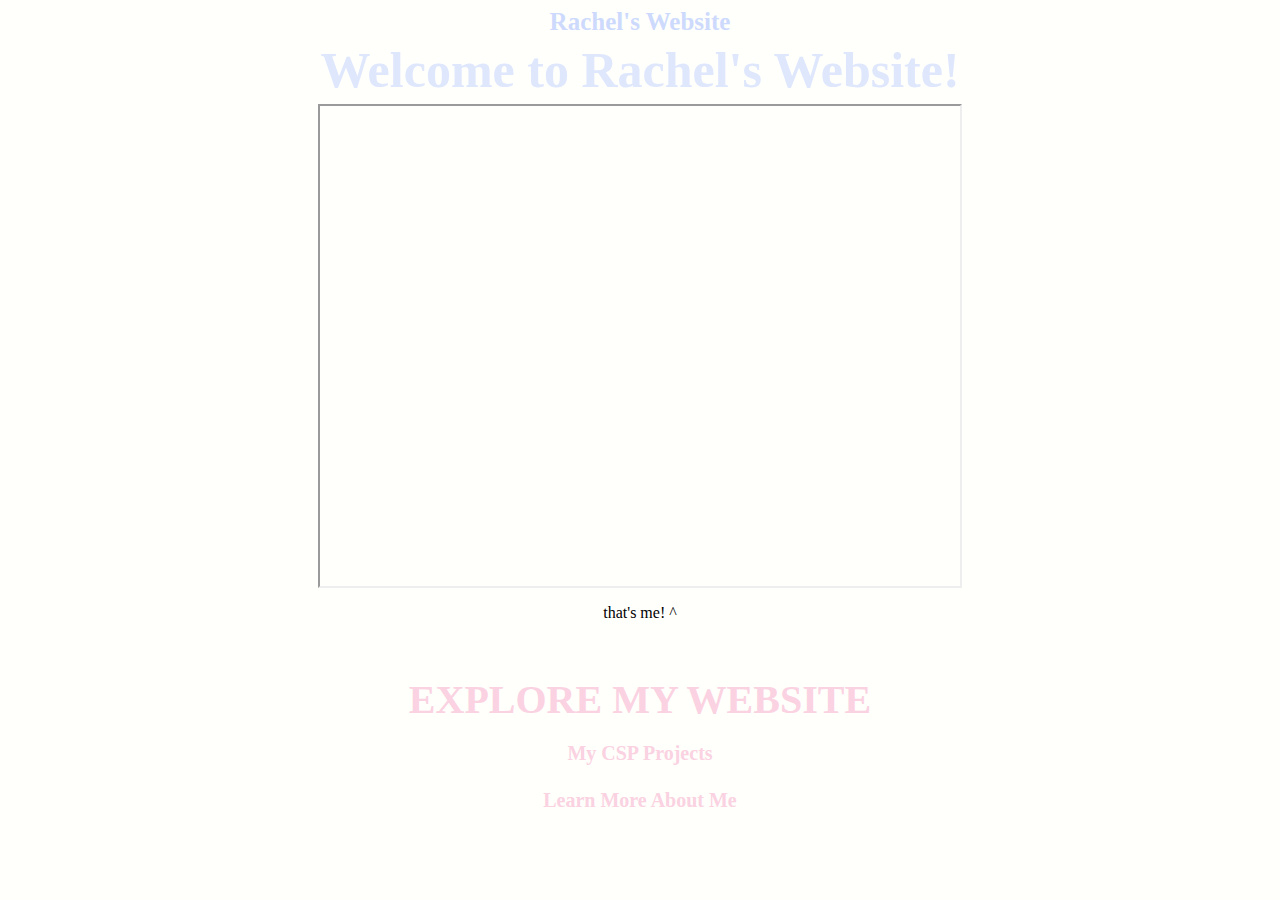
<file: index.html>
<html>
  <head>
    <link rel="stylesheet" href="style.css">
    <link rel="icon" href="https://static.vecteezy.com/system/resources/previews/002/552/312/original/computer-technology-molecule-laboratory-science-and-research-line-style-icon-free-vector.jpg">
    <title> Rachel's CSP Website | Home Page </title>
  </head>
  <body>
    <center>
      <h1> Rachel's Website </h1>
      <h2> Welcome to Rachel's Website! </h2>
      <iframe src="https://drive.google.com/file/d/1UkG11cE-Q1p9QI99CZAxxzmL9c_Ahg8v/preview" width="640" height="480" allow="autoplay"></iframe>
      <p> that's me! ^ </p>
      <br>
      <h3> EXPLORE MY WEBSITE
        <li><a href = "index3.html"> My CSP Projects </a></li>
        <li><a href = "index2.html"> Learn More About Me </a></li>
      </h3>
      </html>
</file>
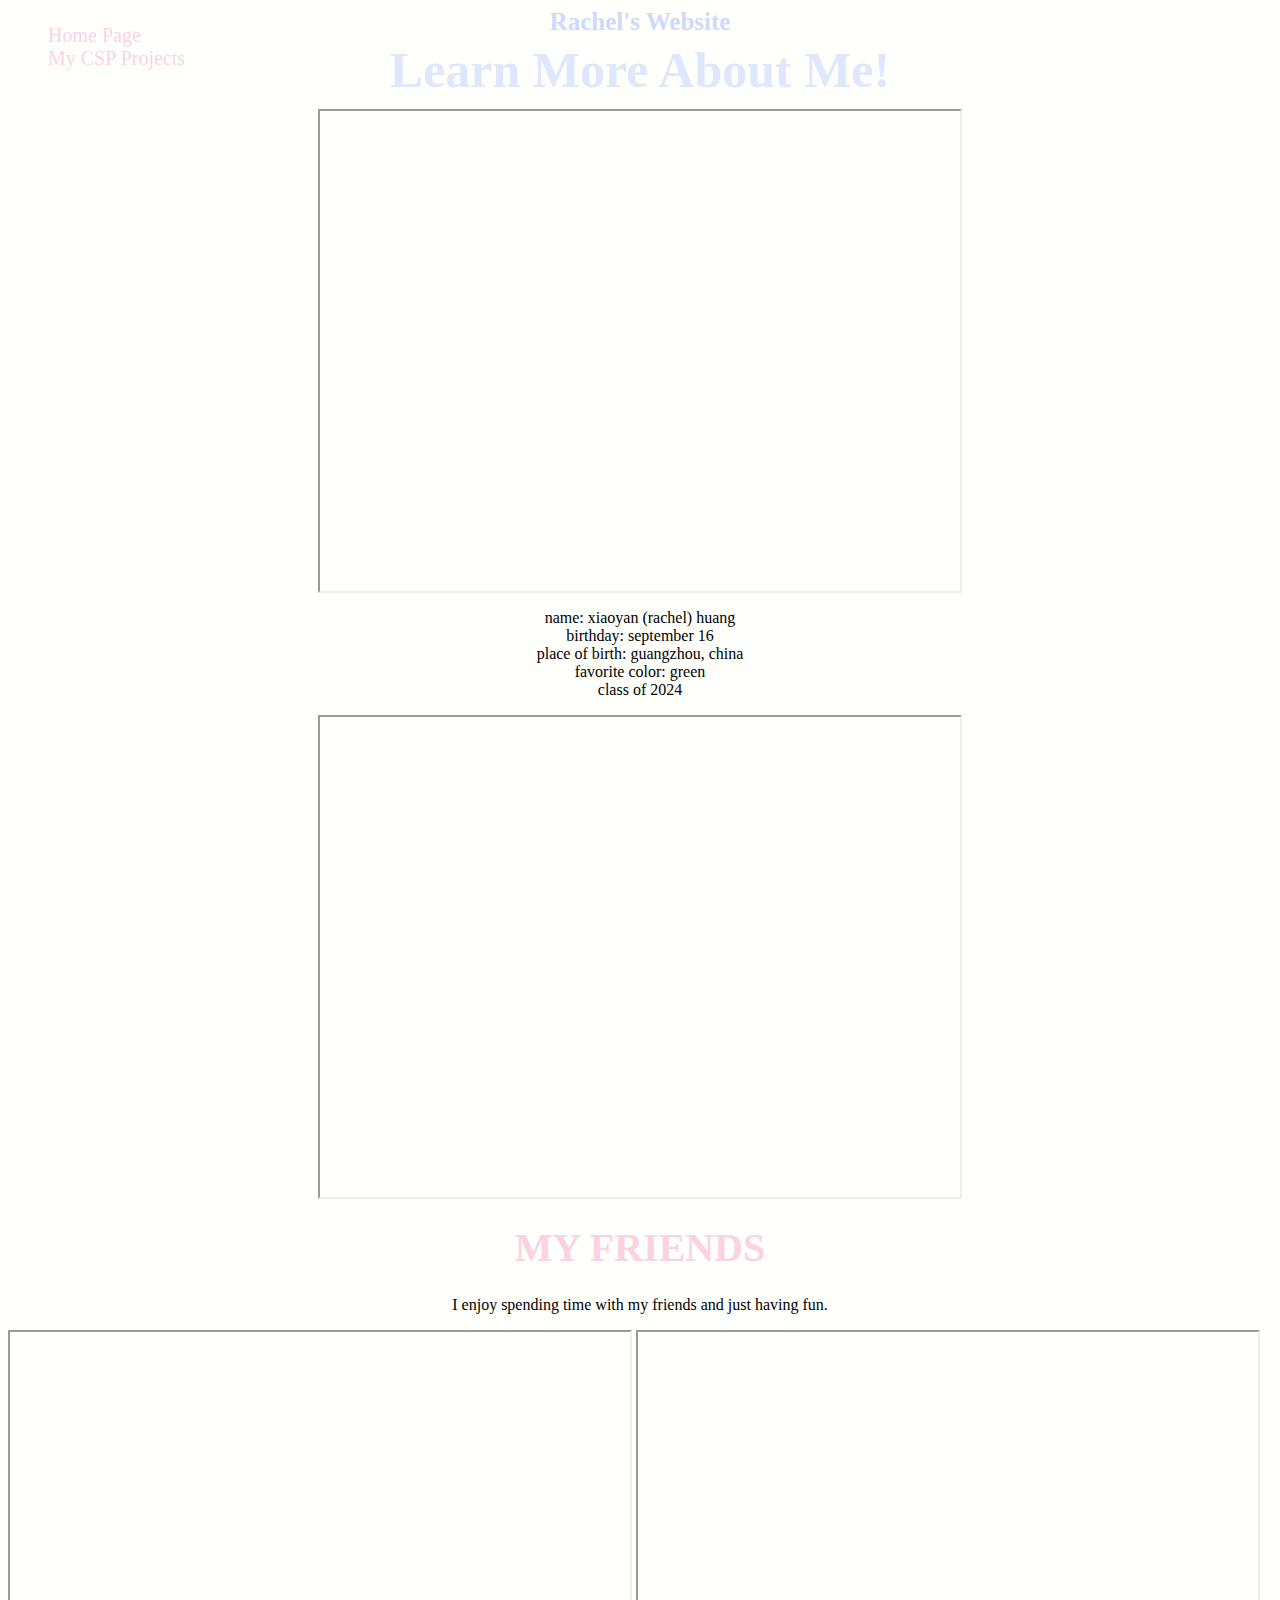
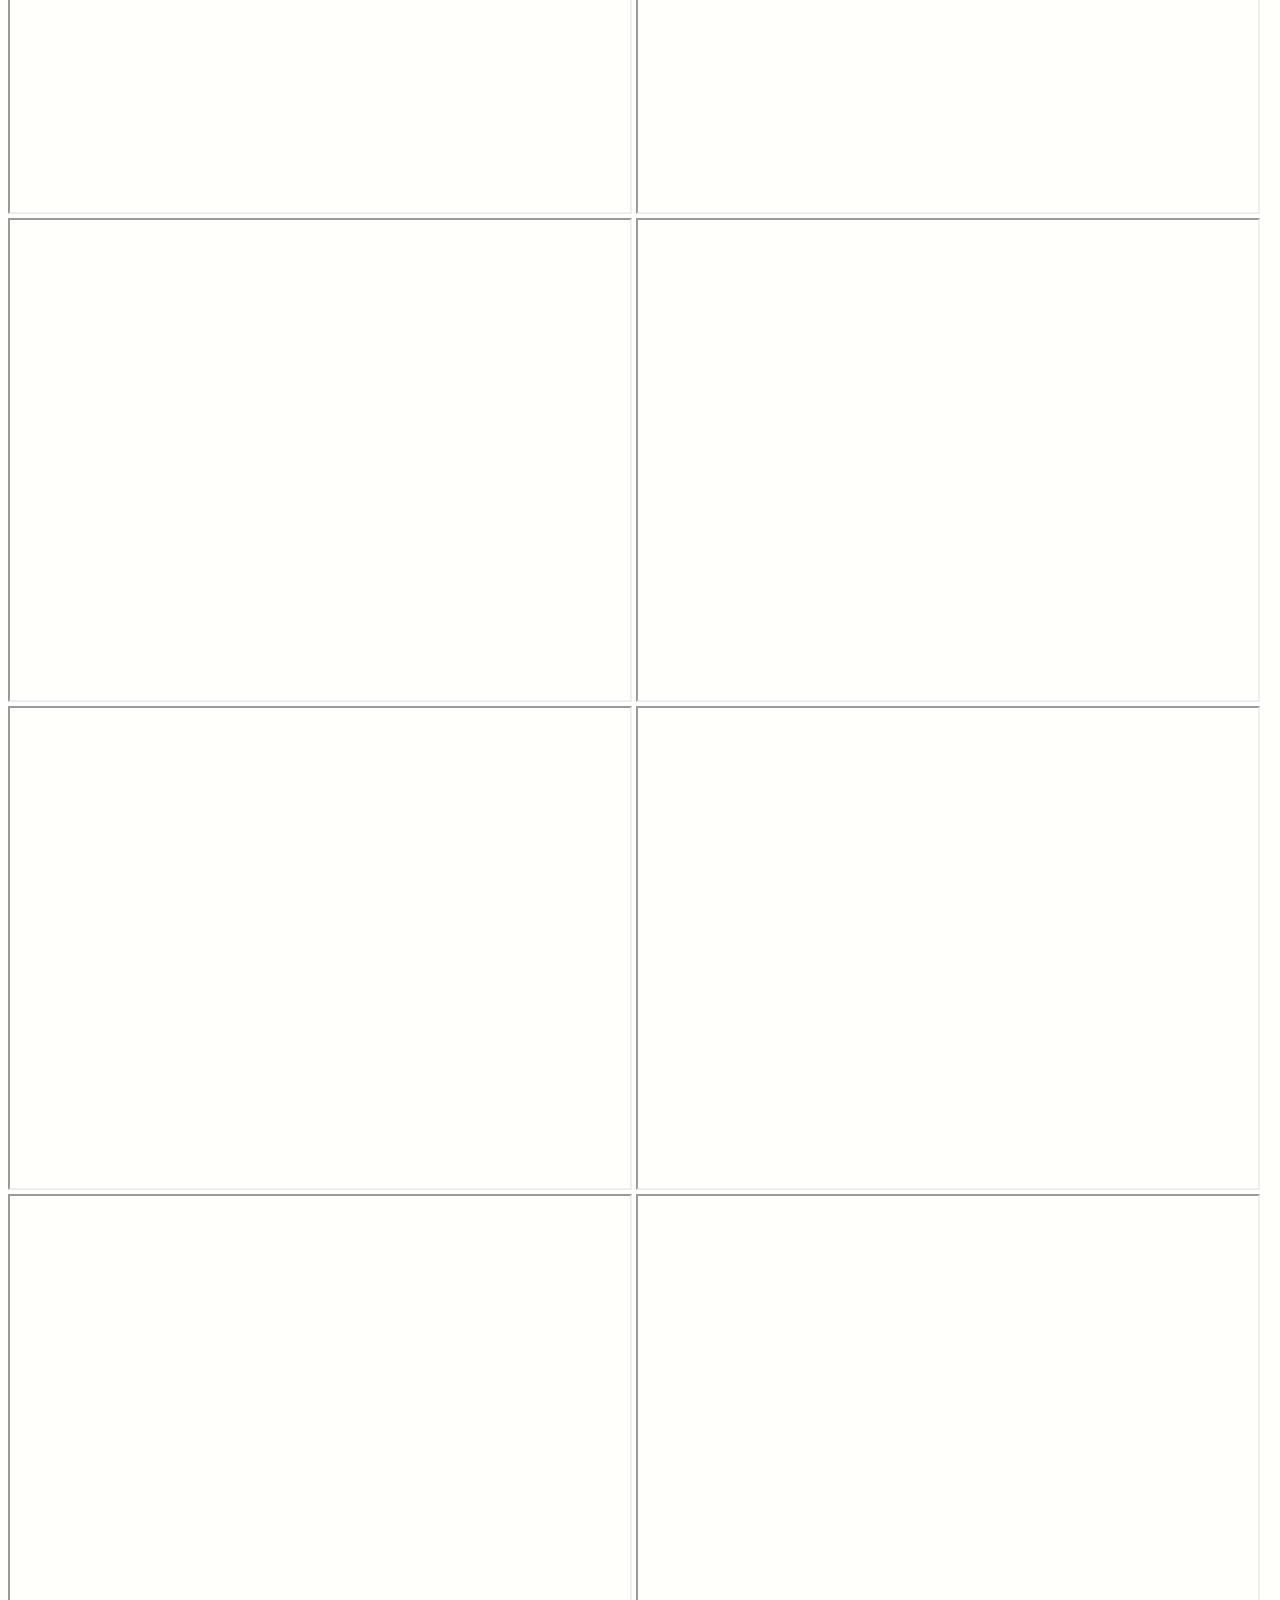
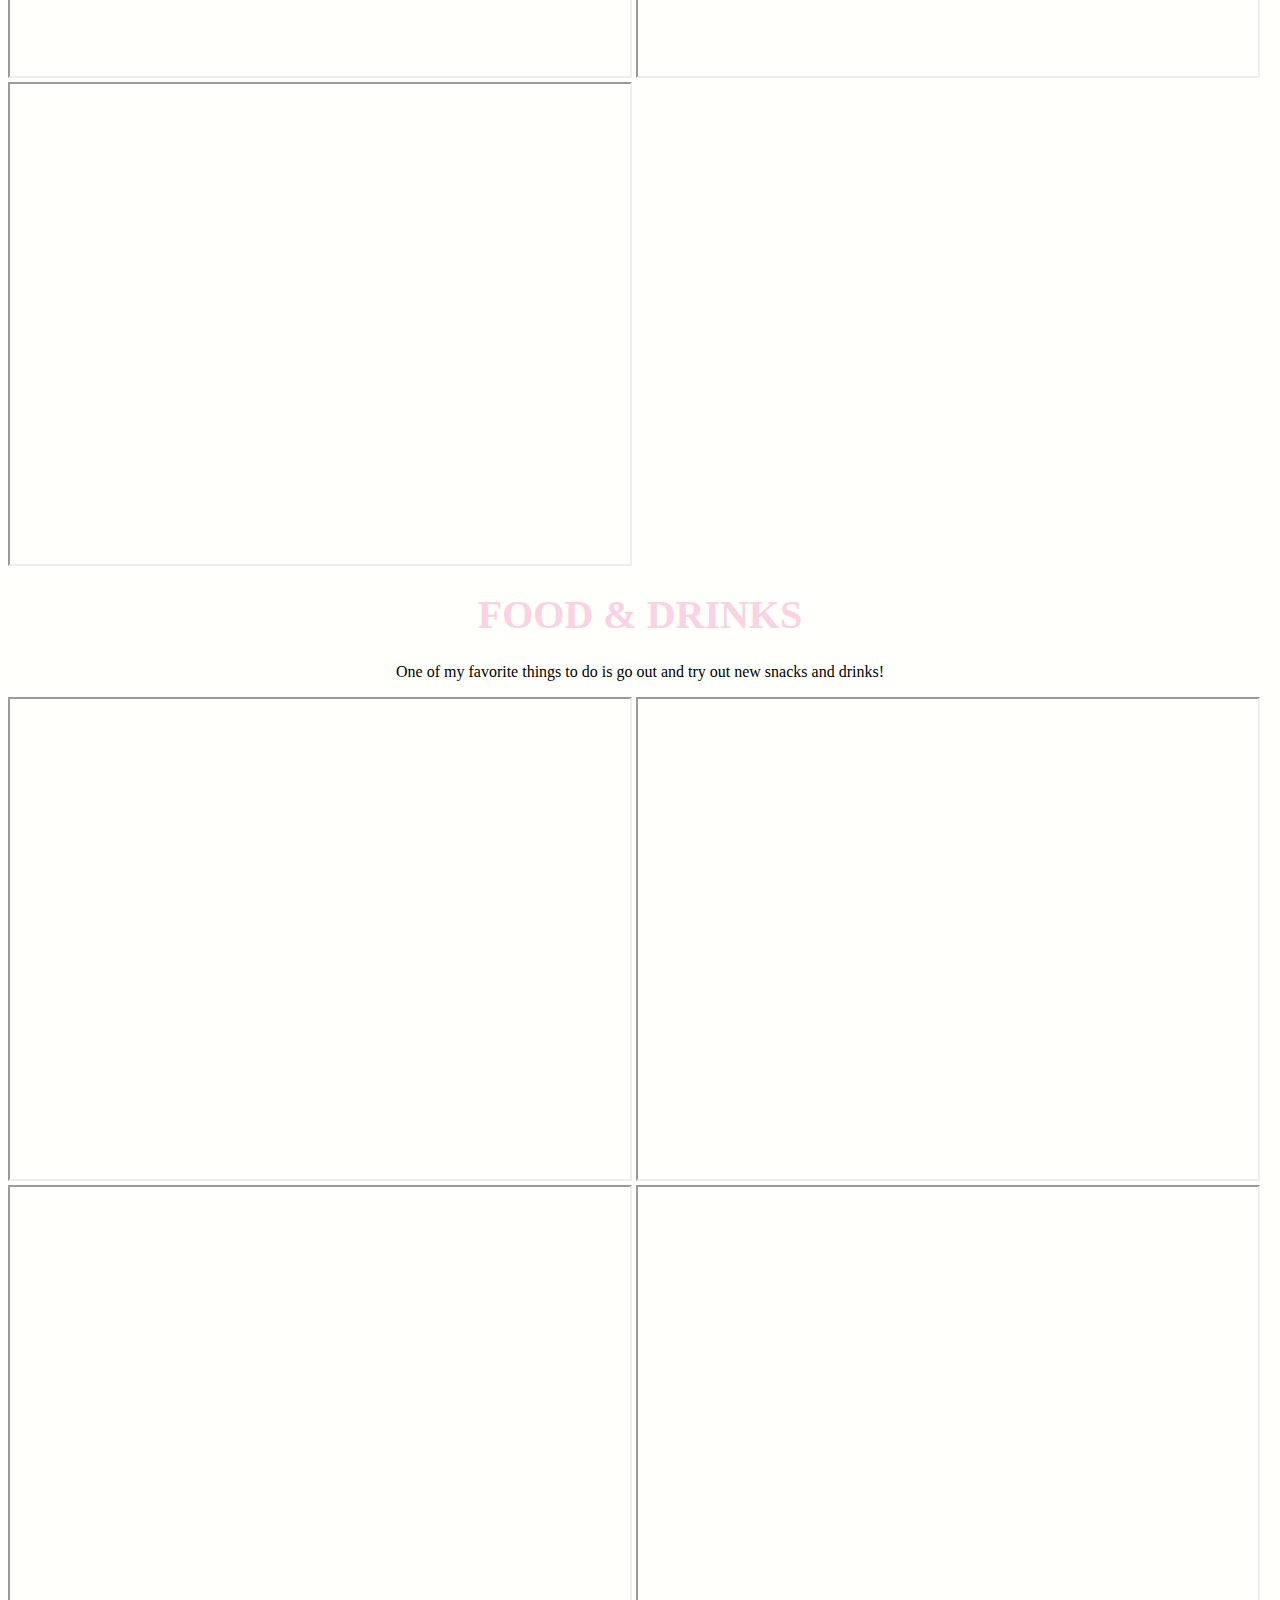
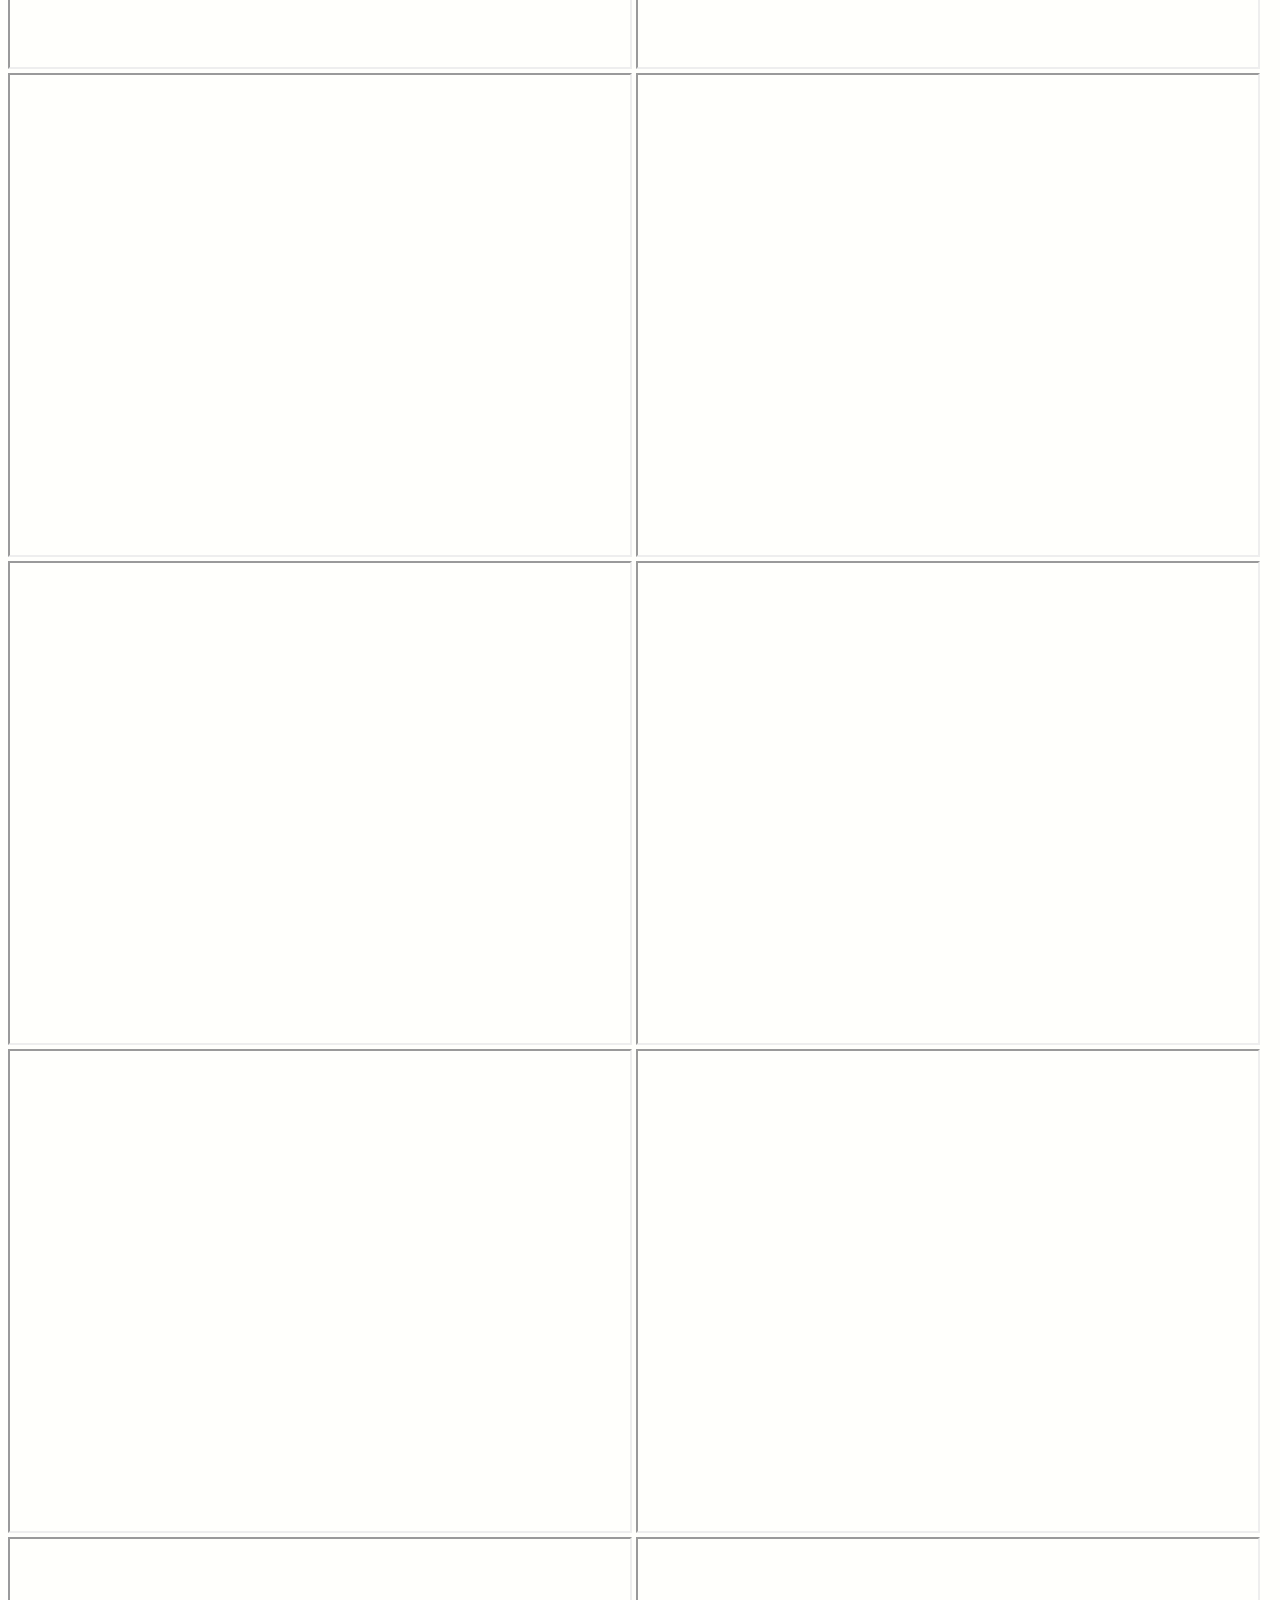
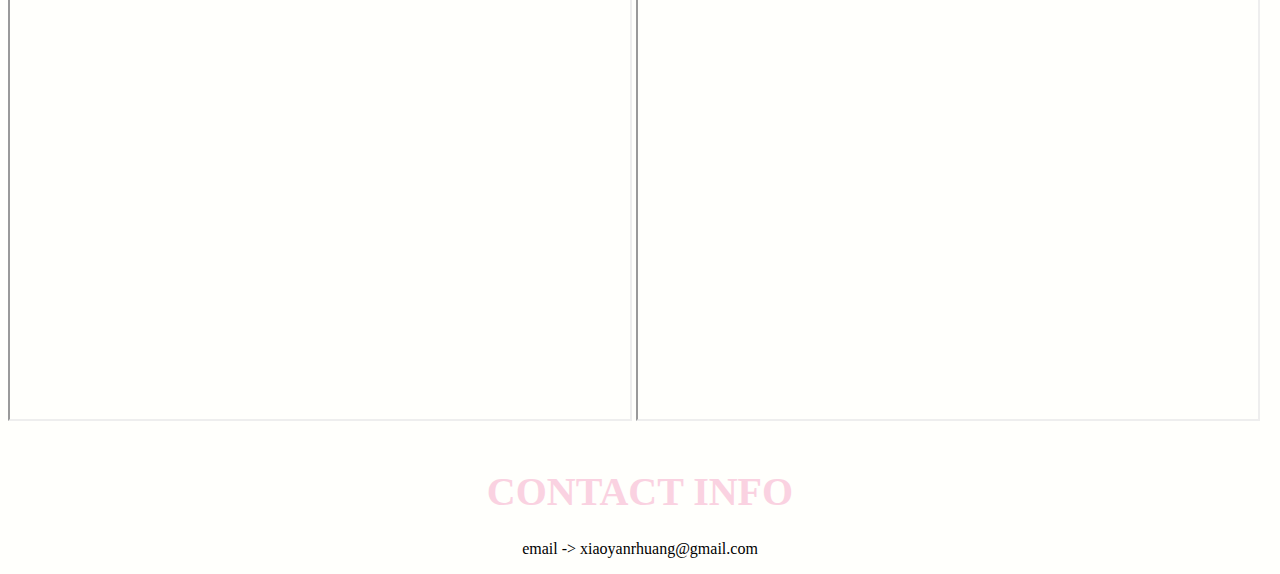
<file: index2.html>
<html>
  <head>
    <link rel="stylesheet" href="style2.css">
    <link rel="icon" href="https://static.vecteezy.com/system/resources/previews/002/552/312/original/computer-technology-molecule-laboratory-science-and-research-line-style-icon-free-vector.jpg">
      <title> Rachel's CSP Website | Learn More About Me </title>
  </head>
<body>
  <ul>
    <li><a href = "index.html"> Home Page </a> </li>
    <li><a href = "index3.html"> My CSP Projects </a> </li>
  </ul>
  <center>
    <h1> Rachel's Website </h1>
    <h2> Learn More About Me! </h2>
    <iframe src="https://drive.google.com/file/d/12_BXL2PkqBJ1vGyPhJUzUEsrIhi64XJE/preview" width="640" height="480" allow="autoplay"></iframe>
    <br>
    <p> name: xiaoyan (rachel) huang
      <br>
      birthday: september 16
      <br>
      place of birth: guangzhou, china
      <br>
      favorite color: green
      <br>
      class of 2024 </p>
    <iframe src="https://drive.google.com/file/d/1cvq6c9mCDuMpMxhy9p9kIPHry-UtjtZG/preview" width="640" height="480" allow="autoplay"></iframe>
    <br>
    <h3> MY FRIENDS </h3>
    <p> I enjoy spending time with my friends and just having fun. </p>
  </center>
  <iframe src="https://drive.google.com/file/d/1m7VnI6ZBugyv6QcYaVVewkXxFaRCyUwy/preview" width="620" height="480" allow="autoplay"></iframe>
  <iframe src="https://drive.google.com/file/d/1SVTvc-JKzBOATropiH3KUExQJrj7N6TZ/preview" width="620" height="480" allow="autoplay"></iframe>
  <iframe src="https://drive.google.com/file/d/1P7xILnNuhPpQ9mjA_niZ1itF0LtocQpk/preview" width="620" height="480" allow="autoplay"></iframe>
  <iframe src="https://drive.google.com/file/d/1GwjHuN05KD0bFcMNhPLe-tlD0L603YP5/preview" width="620" height="480" allow="autoplay"></iframe>
  <iframe src="https://drive.google.com/file/d/1GgXV7ieqPrKaoWyUHRqbSCe8AQdomfB_/preview" width="620" height="480" allow="autoplay"></iframe>
  <iframe src="https://drive.google.com/file/d/1ad5etWJqeITfMV3_huRiRPooGvJ8wl7C/preview" width="620" height="480" allow="autoplay"></iframe>
  <iframe src="https://drive.google.com/file/d/1mi8HRfPyTYk-DiCafJaO81WJAPmgfJpw/preview" width="620" height="480" allow="autoplay"></iframe>
  <iframe src="https://drive.google.com/file/d/1OKFU2dmJChi_Ofpg9adupxOOQU3jX4hE/preview" width="620" height="480" allow="autoplay"></iframe>
  <iframe src="https://drive.google.com/file/d/1MMe1h77XAELOc9qPpxwOn9Fpx0uVL7b-/preview" width="620" height="480" allow="autoplay"></iframe>
  <center>
    <h3> FOOD & DRINKS </h3>
    <p> One of my favorite things to do is go out and try out new snacks and drinks! </p>
  </center>
  <iframe src="https://drive.google.com/file/d/1r6Xh5Hl6E3h5xr9FVzM-k7Y6jJn0Xwx4/preview" width="620" height="480" allow="autoplay"></iframe>
  <iframe src="https://drive.google.com/file/d/1sEdvIBFT9geJZbgIUHo88hN-LB3TqHfM/preview" width="620" height="480" allow="autoplay"></iframe>
  <iframe src="https://drive.google.com/file/d/1FDxicdb7Gwg2W0lRTtN2A9bNqbPZ2yiI/preview" width="620" height="480" allow="autoplay"></iframe>
  <iframe src="https://drive.google.com/file/d/1uIYyiashniWcwBWu5fyOqG8c47Ha1ESN/preview" width="620" height="480" allow="autoplay"></iframe>
  <iframe src="https://drive.google.com/file/d/11n1JoczLwkvR3VsCLYPdLLle08FFpDZp/preview" width="620" height="480" allow="autoplay"></iframe>
  <iframe src="https://drive.google.com/file/d/11wPeFAoq14F2mfCtJsettHOTw2uLUDMt/preview" width="620" height="480" allow="autoplay"></iframe>
  <iframe src="https://drive.google.com/file/d/16C8Ec30hDYHlml80Fj66wvJtDl9_dFtb/preview" width="620" height="480" allow="autoplay"></iframe>
  <iframe src="https://drive.google.com/file/d/1gDE0z0nmyysFZ9OSkEdULFqdjiOzXHZO/preview" width="620" height="480" allow="autoplay"></iframe>
  <iframe src="https://drive.google.com/file/d/1EGLMF9eMANDilj-yWC3Td_D8JtR2LkzB/preview" width="620" height="480" allow="autoplay"></iframe>
  <iframe src="https://drive.google.com/file/d/1EGLMF9eMANDilj-yWC3Td_D8JtR2LkzB/preview" width="620" height="480" allow="autoplay"></iframe>
  <iframe src="https://drive.google.com/file/d/1_nd5_ZzON9vHwqa6W-9BpduCOyWS-ya6/preview" width="620" height="480" allow="autoplay"></iframe>
  <iframe src="https://drive.google.com/file/d/1AJ48tSTqGjjjywBjGRFNuD7lpdaqokO1/preview" width="620" height="480" allow="autoplay"></iframe>
  <center>
  <br>
  <h3> CONTACT INFO </h3>
  <p> email -> xiaoyanrhuang@gmail.com </p>
    </html>
</file>
<file: style.css>
body{
  background-color: #fffffc;
}
h1{
  color: #CDDAFD;
  font-size: 25px;
  margin-bottom: 5px;
}
h2{
  font-size: 50px;
  color: #DFE7FD;
  margin-top: 5px;
  margin-bottom: 5px;
}
h3{
  list-style-type: none;
  color: #FAD2E1;
  font-size: 40px;
  margin-top: 20px;
  margin-bottom: 20px;
}
li a {
  color: #FAD2E1;
  font-size: 20px;
  text-decoration: none;
}
li a:hover{
  color: #CDDAFD;
}
</file>
<file: style2.css>
body{
  background-color: #fffffc;
}
h1{
  color: #CDDAFD;
  font-size: 25px;
  margin-bottom: 5px;
}
h2{
  font-size: 50px;
  color: #DFE7FD;
  margin-top: 5px;
  margin-bottom: 10px;
}
h3{
  color: #FAD2E1;
  font-size: 40px;
  margin-top: 25px;
  margin-bottom: 25px;
}
img{
  width: 900px;
  height: 620px;
}
ul{
  list-style-type: none;
  position: fixed;
}

li a {
  color: #FAD2E1;
  font-size: 20px;
  text-decoration: none;
}
li a:hover{
  color: #CDDAFD;
}
</file>
